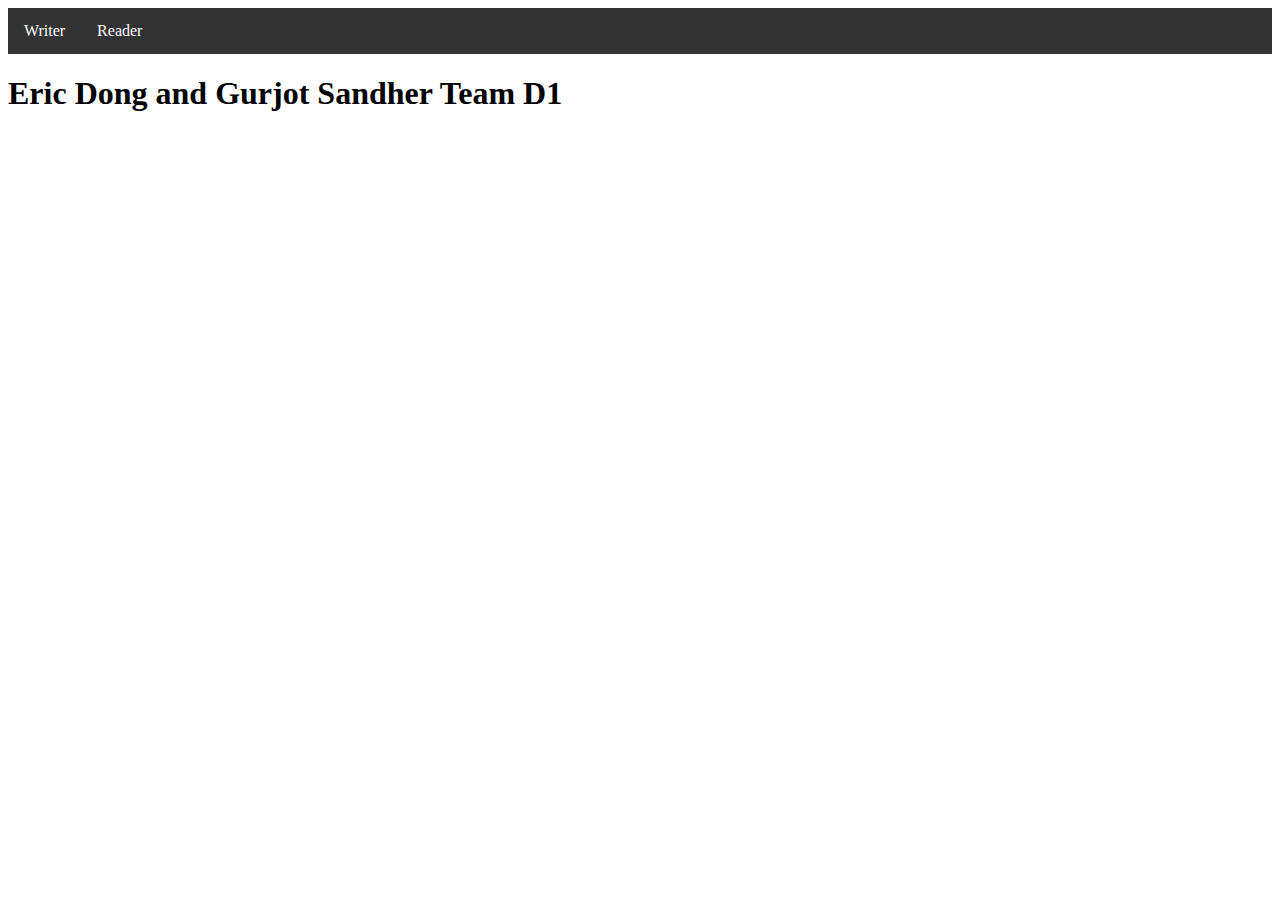
<file: index.html>
<!DOCTYPE html>
<html lang="en">
<head>
    <meta charset="UTF-8">
    <meta http-equiv="X-UA-Compatible" content="IE=edge">
    <meta name="viewport" content="width=device-width, initial-scale=1.0">
    <title>Eric Dong and Gurjot Sandher</title>
    <link rel="stylesheet" href="style.css">
</head>
<body>
    <ul class="navbar">
        <li class="navitem"><a class="navbtn" href="writer.html">Writer</a></li>
        <li class="navitem"><a class="navbtn" href="reader.html">Reader</a></li>
    </ul>
    <h1>Eric Dong and Gurjot Sandher Team D1</h1>
</body>
</html>
</file>
<file: style.css>
.navbar {
    list-style-type: none;
    margin: 0;
    padding: 0;
    overflow: hidden;
    background-color: #333;
}
  
.navitem {
    float: left;
}
  
.navbtn {
    display: block;
    color: white;
    text-align: center;
    padding: 14px 16px;
    text-decoration: none;
}

.noteBlock {
    display: flex;
}
</file>
